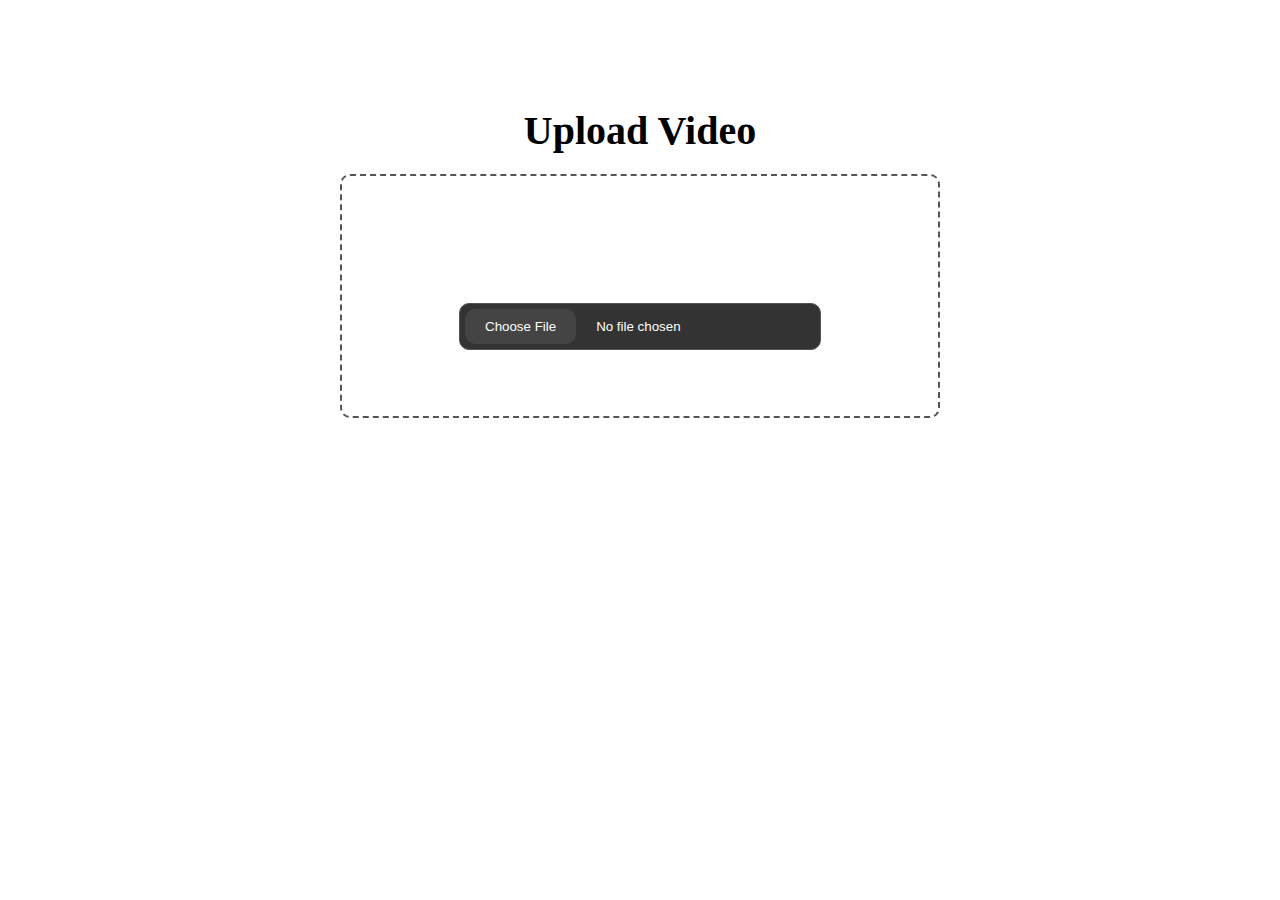
<file: upload.html>
<!DOCTYPE html>
<html lang="en">
<head>
    <meta charset="UTF-8">
    <meta name="viewport" content="width=device-width, initial-scale=1.0">
    <title>Upload Video - Deepfake Detection</title>
    <link rel="stylesheet" href="style.css">
    <style>
        .upload-container {
            max-width: 600px;
            margin: 50px auto;
            padding: 30px;
            background-color: rgba(255, 255, 255, 0.1);
            border-radius: 10px;
        }
        .upload-title {
            font-size: 2.5rem;
            margin-bottom: 20px;
            text-align: center;
        }
        .drop-container {
            position: relative;
            display: flex;
            gap: 10px;
            flex-direction: column;
            justify-content: center;
            align-items: center;
            height: 200px;
            padding: 20px;
            border-radius: 10px;
            border: 2px dashed #555;
            color: #fff;
            cursor: pointer;
            transition: background 0.2s ease-in-out, border 0.2s ease-in-out;
        }
        .drop-container:hover {
            background: rgba(255, 255, 255, 0.1);
            border-color: #fff;
        }
        .drop-title {
            color: #fff;
            font-size: 20px;
            font-weight: bold;
            text-align: center;
            transition: color 0.2s ease-in-out;
        }
        .drop-container input[type=file] {
            width: 350px;
            max-width: 100%;
            color: #fff;
            padding: 5px;
            background: #333;
            border-radius: 10px;
            border: 1px solid #555;
        }
        .drop-container input[type=file]::file-selector-button {
            margin-right: 20px;
            border: none;
            background: #444;
            padding: 10px 20px;
            border-radius: 10px;
            color: #fff;
            cursor: pointer;
            transition: background .2s ease-in-out;
        }
        .drop-container input[type=file]::file-selector-button:hover {
            background: #555;
        }
        #video-preview {
            max-width: 100%;
            margin-top: 20px;
            border-radius: 10px;
        }
    </style>
</head>
<body>
    <div class="upload-container">
        <h1 class="upload-title">Upload Video</h1>
        <label for="video-upload" class="drop-container" id="dropcontainer">
            <span class="drop-title">Drop video file here</span>
            or
            <input type="file" id="video-upload" accept="video/*" required>
        </label>
        <video id="video-preview" controls style="display: none;"></video>
    </div>

    <script src="https://cdnjs.cloudflare.com/ajax/libs/jquery/3.7.1/jquery.min.js"></script>
    <script src="script.js"></script>
    <script>
        document.getElementById('video-upload').addEventListener('change', function(event) {
            var file = event.target.files[0];
            var videoPreview = document.getElementById('video-preview');
            var fileURL = URL.createObjectURL(file);
            videoPreview.src = fileURL;
            videoPreview.style.display = 'block';
        });
    </script>
</body>
</html>
</file>
<file: style.css>
/* :root {
  --gradient-start: #2193b0;
  --gradient-end: #6dd5ed;
  --dark-blue: #1a237e;
  --light-blue: #4fc3f7;
  --white: #ffffff;
  --gray-light: #f5f7fa;
  --gray: #94a3b8;
}

@font-face {
  font-family: 'GravityFont';
  src: url(./Assets/Fonts/MonumentExtended-Regular.otf);
}

* {
  margin: 0;
  padding: 0;
  box-sizing: border-box;
  font-family: 'GravityFont', sans-serif;
}

body {
  background: linear-gradient(135deg, var(--gradient-start) 0%, var(--gradient-end) 100%);
  color: var(--white);
  min-height: 100vh;
}

.app-container {
  max-width: 1440px;
  margin: 0 auto;
  padding: 0 2rem;
}

/* Navbar Styles */
.navbar {
  background: rgba(255, 255, 255, 0.1);
  backdrop-filter: blur(10px);
  padding: 1rem 0;
  position: fixed;
  width: 100%;
  top: 0;
  z-index: 1000;
}

.nav-content {
  display: flex;
  justify-content: space-between;
  align-items: center;
  max-width: 1440px;
  margin: 0 auto;
  padding: 0 2rem;
}

.logo {
  display: flex;
  align-items: center;
  gap: 1rem;
}

.logo-img {
  height: 40px;
}

.logo-text {
  font-size: 1.5rem;
  font-weight: bold;
}

.nav-links {
  display: flex;
  gap: 2rem;
}

.nav-link {
  color: var(--white);
  text-decoration: none;
  font-size: 1rem;
  transition: all 0.3s ease;
  padding: 0.5rem 1rem;
  border-radius: 8px;
}

.nav-link:hover, .nav-link.active {
  background: rgba(255, 255, 255, 0.2);
}

/* Hero Section */
.hero {
  padding: 8rem 0 4rem;
  text-align: center;
}

.hero-title {
  font-size: 3.5rem;
  margin-bottom: 1rem;
  background: linear-gradient(to right, var(--white), var(--gray-light));
  -webkit-background-clip: text;
  -webkit-text-fill-color: transparent;
}

.hero-subtitle {
  font-size: 1.2rem;
  color: rgba(255, 255, 255, 0.8);
}

/* Upload Section */
.upload-section {
  padding: 4rem 0;
}

.upload-cards {
  display: flex;
  gap: 2rem;
  justify-content: center;
  margin-bottom: 2rem;
}

.upload-card {
  background: rgba(255, 255, 255, 0.1);
  backdrop-filter: blur(10px);
  border: 2px dashed rgba(255, 255, 255, 0.3);
  border-radius: 16px;
  padding: 2rem;
  width: 300px;
  text-align: center;
  transition: all 0.3s ease;
  cursor: pointer;
}

.upload-card:hover {
  transform: translateY(-5px);
  border-color: var(--white);
}

.upload-icon {
  font-size: 2.5rem;
  margin-bottom: 1rem;
}

.upload-card h3 {
  margin-bottom: 0.5rem;
}

.upload-card p {
  color: rgba(255, 255, 255, 0.8);
}

/* Search Section */
.search-section {
  padding: 2rem 0;
}

.search-container {
  display: flex;
  max-width: 600px;
  margin: 0 auto;
  gap: 1rem;
}

.search-input {
  flex: 1;
  padding: 1rem 1.5rem;
  border: none;
  border-radius: 12px;
  background: rgba(255, 255, 255, 0.1);
  backdrop-filter: blur(10px);
  color: var(--white);
  font-size: 1rem;
}

.search-input::placeholder {
  color: rgba(255, 255, 255, 0.6);
}

.search-button {
  background: var(--white);
  border: none;
  border-radius: 12px;
  padding: 0 1.5rem;
  color: var(--gradient-start);
  cursor: pointer;
  transition: all 0.3s ease;
}

.search-button:hover {
  transform: scale(1.05);
}

/* Warning Message */
.data-warning {
  background: rgba(255, 87, 87, 0.1);
  border-radius: 12px;
  padding: 1rem;
  margin: 2rem auto;
  max-width: 600px;
  display: flex;
  align-items: center;
  gap: 1rem;
}

.data-warning i {
  color: #ff5757;
}

/* Video Container */
.video-section {
  padding: 2rem 0;
}

#video-container {
  background: rgba(255, 255, 255, 0.1);
  backdrop-filter: blur(10px);
  border-radius: 16px;
  min-height: 400px;
  margin: 0 auto;
}

/* Responsive Design */
@media (max-width: 768px) {
  .hero-title {
      font-size: 2.5rem;
  }

  .upload-cards {
      flex-direction: column;
      align-items: center;
  }

  .nav-content {
      flex-direction: column;
      gap: 1rem;
  }

  .nav-links {
      flex-wrap: wrap;
      justify-content: center;
  }
}
</file>
